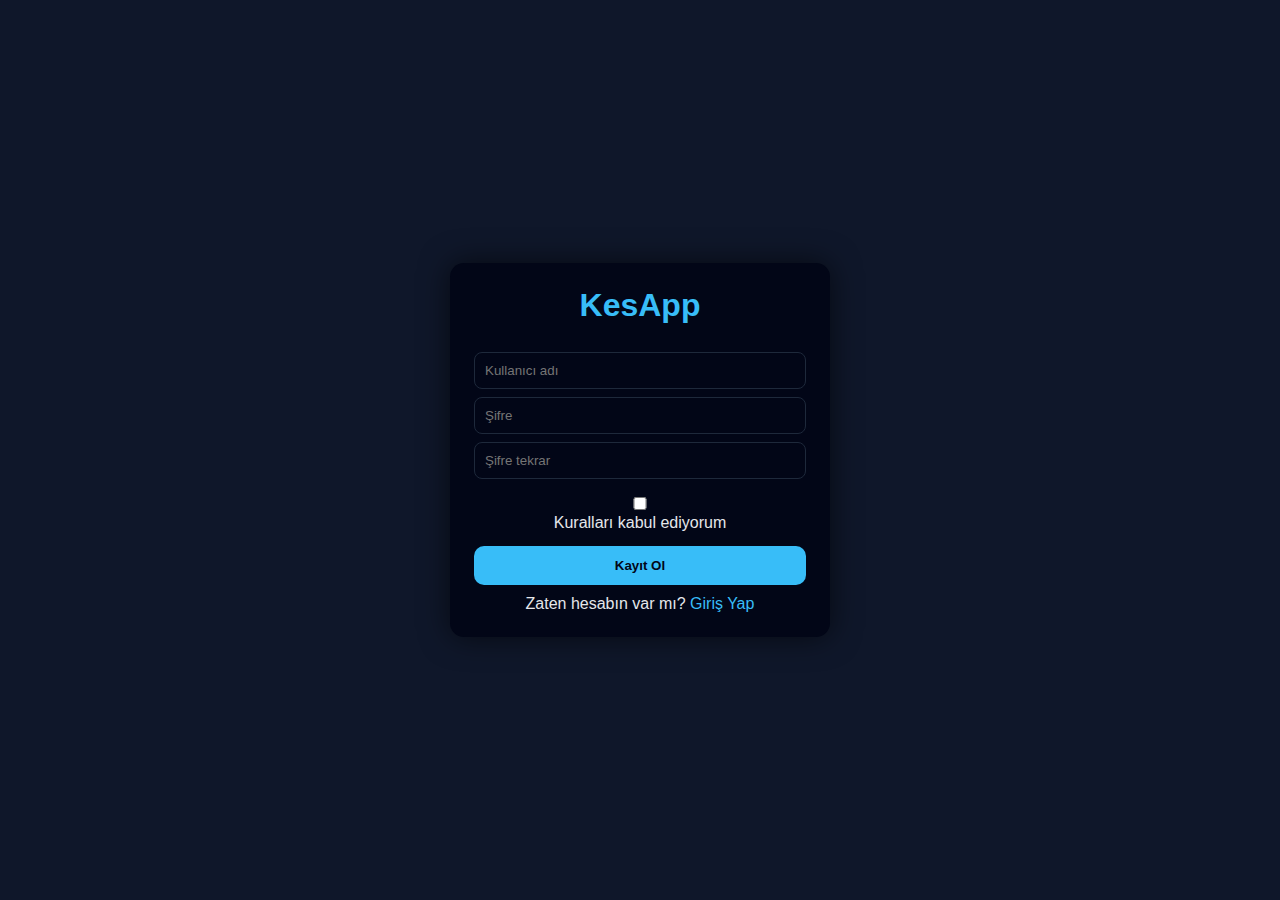
<file: index.html>
<!DOCTYPE html>
<html lang="tr">
<head>
  <meta charset="UTF-8">
  <title>KesApp - Kayıt</title>
  <meta name="viewport" content="width=device-width, initial-scale=1.0">
  <link rel="stylesheet" href="css/main.css">
</head>
<body>

  <div class="container">
    <h1>KesApp</h1>

    <!-- Kullanıcı Adı -->
    <input id="regUser" type="text" placeholder="Kullanıcı adı">

    <!-- Şifre -->
    <input id="regPass1" type="password" placeholder="Şifre">
    <input id="regPass2" type="password" placeholder="Şifre tekrar">

    <!-- Kurallar -->
    <div style="margin-top: 10px;">
      <input type="checkbox" id="rulesCheck">
      <label for="rulesCheck">Kuralları kabul ediyorum</label>
    </div>

    <!-- Kayıt Butonu -->
    <button onclick="register()">Kayıt Ol</button>

    <p style="margin-top: 10px;">
      Zaten hesabın var mı? <a href="login.html">Giriş Yap</a>
    </p>
  </div>

  <!-- JS Bağlantısı -->
  <script src="js/register.js"></script>
</body>
</html>
</file>
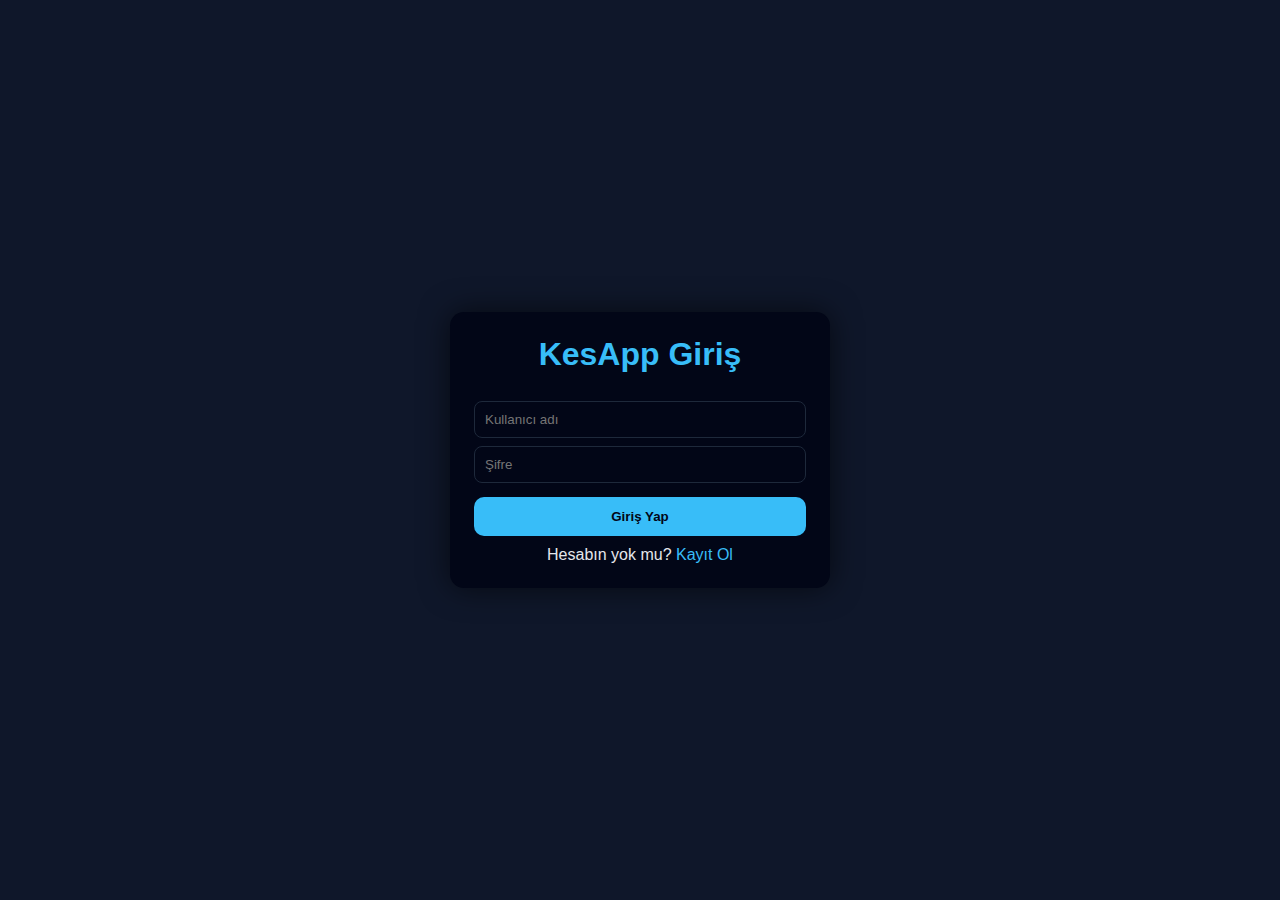
<file: admin.html>
<!DOCTYPE html>
<html lang="tr">
<head>
  <meta charset="UTF-8">
  <title>KesApp - Admin Panel</title>
  <meta name="viewport" content="width=device-width, initial-scale=1.0">
  <link rel="stylesheet" href="css/main.css">
</head>
<body>

  <div class="admin-box">
    <h1>KesApp Admin Panel</h1>

    <div id="usersList"></div>

    <button onclick="logout()">Çıkış Yap</button>
  </div>

  <script src="js/admin.js"></script>
</body>
</html>
</file>
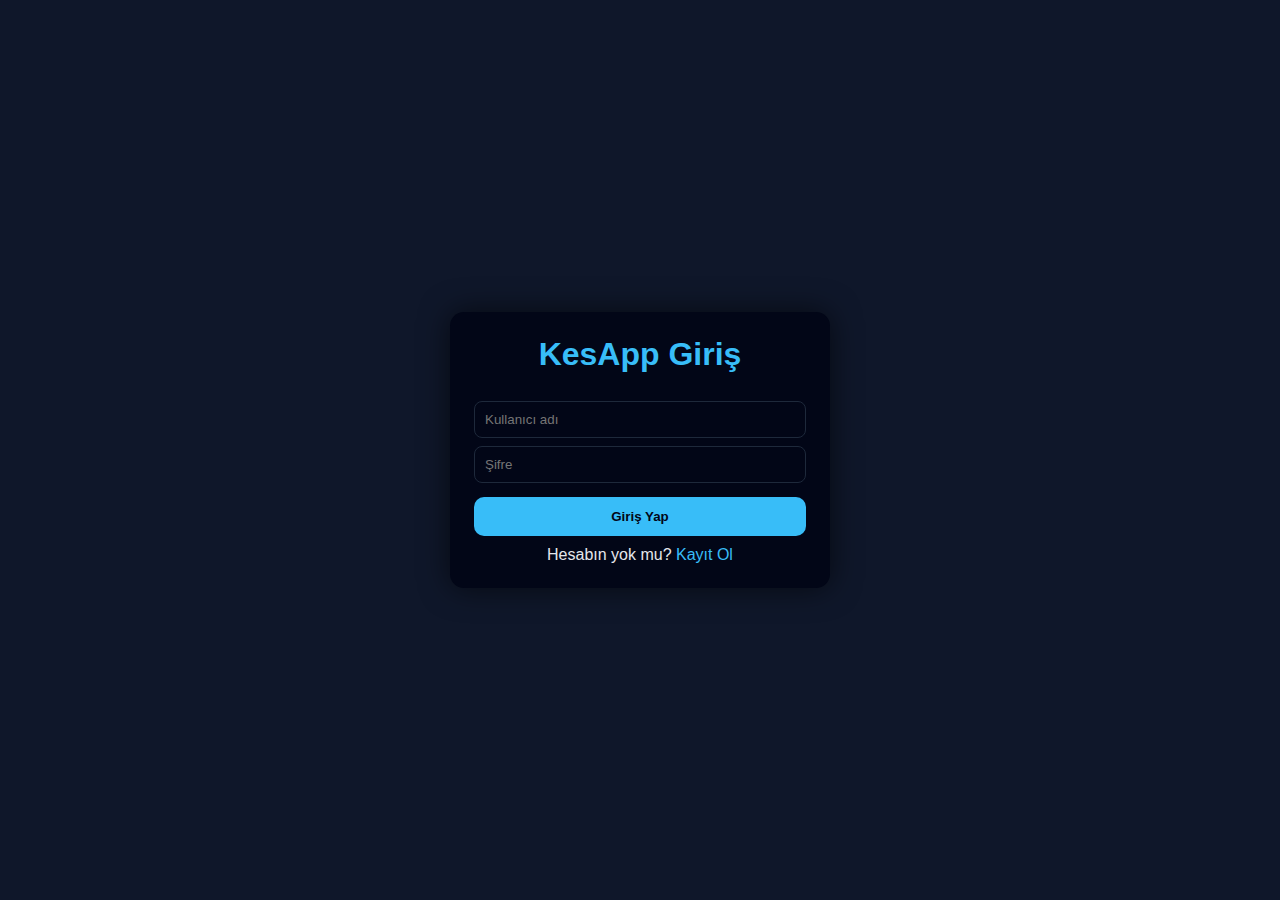
<file: login.html>
<!DOCTYPE html>
<html lang="tr">
<head>
  <meta charset="UTF-8">
  <title>KesApp - Giriş</title>
  <meta name="viewport" content="width=device-width, initial-scale=1.0">
  <link rel="stylesheet" href="css/main.css">
</head>
<body>

  <div class="login-box">
    <h1>KesApp Giriş</h1>

    <input id="loginUser" type="text" placeholder="Kullanıcı adı">
    <input id="loginPass" type="password" placeholder="Şifre">

    <button onclick="login()">Giriş Yap</button>

    <p style="margin-top: 10px;">
      Hesabın yok mu? <a href="index.html">Kayıt Ol</a>
    </p>
  </div>

  <script src="js/login.js"></script>
</body>
</html>
</file>
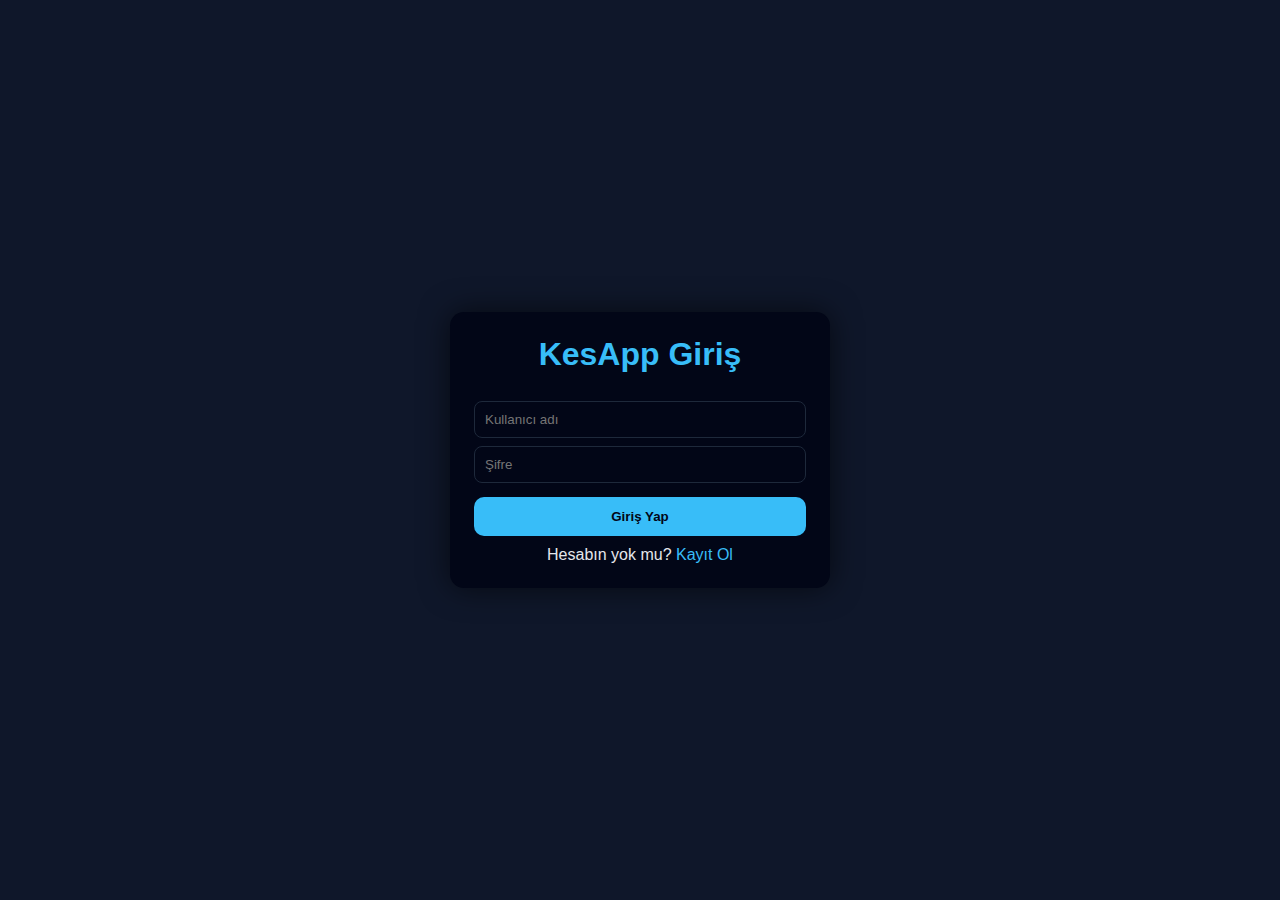
<file: profile.html>
<!DOCTYPE html>
<html lang="tr">
<head>
  <meta charset="UTF-8">
  <title>KesApp - Profil</title>
  <meta name="viewport" content="width=device-width, initial-scale=1.0">
  <link rel="stylesheet" href="css/main.css">
</head>
<body>

  <div class="profile-box">
    <h1>KesApp Profil</h1>

    <p><strong>Kullanıcı Adı:</strong> <span id="username"></span></p>
    <p><strong>Profil Kodu:</strong> <span id="userCode"></span></p>

    <button onclick="logout()">Çıkış Yap</button>
    <hr>

    <button onclick="createGroup()">Grup Oluştur</button>
    <div id="groupsList" style="margin-top:20px;"></div>
  </div>

  <script src="js/profile.js"></script>
</body>
</html>
</file>
<file: css/main.css>
/* Genel ayarlar */
* {
  margin: 0;
  padding: 0;
  box-sizing: border-box;
}

body {
  font-family: Arial, Helvetica, sans-serif;
  background: #0f172a;
  color: #e5e7eb;
  min-height: 100vh;
  display: flex;
  justify-content: center;
  align-items: center;
}

/* Ortak container */
.container, .login-box, .profile-box, .admin-box {
  background: #020617;
  padding: 24px;
  width: 100%;
  max-width: 380px;
  border-radius: 14px;
  box-shadow: 0 0 30px rgba(0,0,0,0.6);
  text-align: center;
}

h1 {
  margin-bottom: 20px;
  color: #38bdf8;
}

/* Inputlar */
input {
  width: 100%;
  padding: 10px;
  margin-top: 8px;
  border-radius: 8px;
  border: 1px solid #1e293b;
  outline: none;
  background: #020617;
  color: #e5e7eb;
}

input:focus {
  border-color: #38bdf8;
}

/* Butonlar */
button {
  width: 100%;
  margin-top: 14px;
  padding: 12px;
  border-radius: 10px;
  border: none;
  background: #38bdf8;
  color: #020617;
  font-weight: bold;
  cursor: pointer;
}

button:hover {
  background: #0ea5e9;
}

/* Linkler */
a {
  color: #38bdf8;
  text-decoration: none;
}

a:hover {
  text-decoration: underline;
}

/* Responsive */
@media (max-width: 480px) {
  .container, .login-box, .profile-box, .admin-box {
    margin: 10px;
  }
}
</file>
